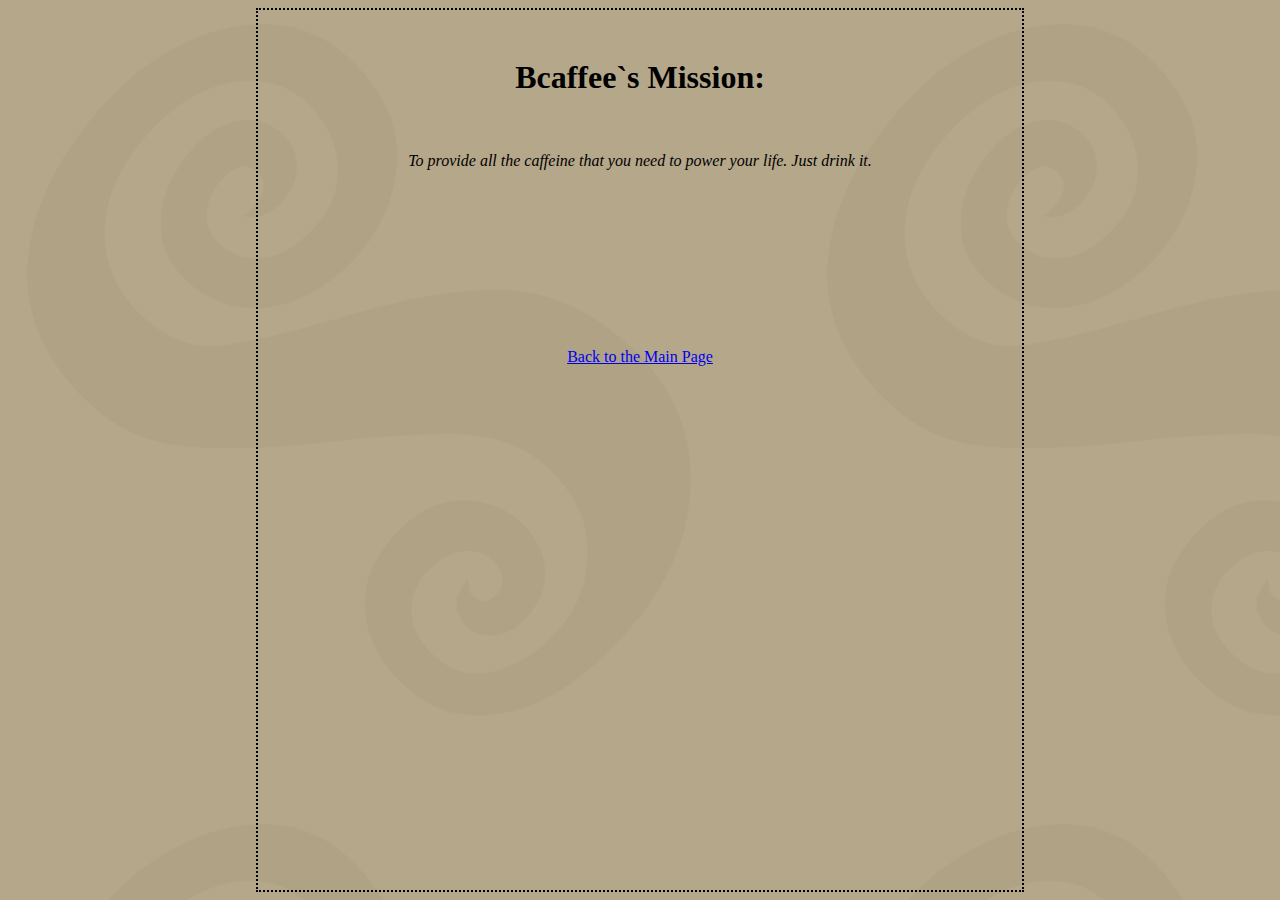
<file: mission.html>
<html>
	<head>
		<title>Bcaffee`s Mission</title>
		<style type="text/css">
			body {
				margin-left: 20%;
				margin-right: 20%;
				border: 2px dotted black;
				padding: 10px 10px 10px 10px;
				font-family: Georgia, "Times New Roman", Times, serif;
				background-image: url(images/background2.gif);
				text-align: center;
			}
		</style>
	</head>
	
	<body>
	    </br>
		<h1>Bcaffee`s Mission:</h1>
		</br>
		<p><i>To provide all the caffeine that you need to power your life.

		Just drink it.</i></p>
		</br></br></br></br></br></br></br></br></br>
		<a href="index.html">Back to the Main Page</a>
	</body>
</html>
</file>
